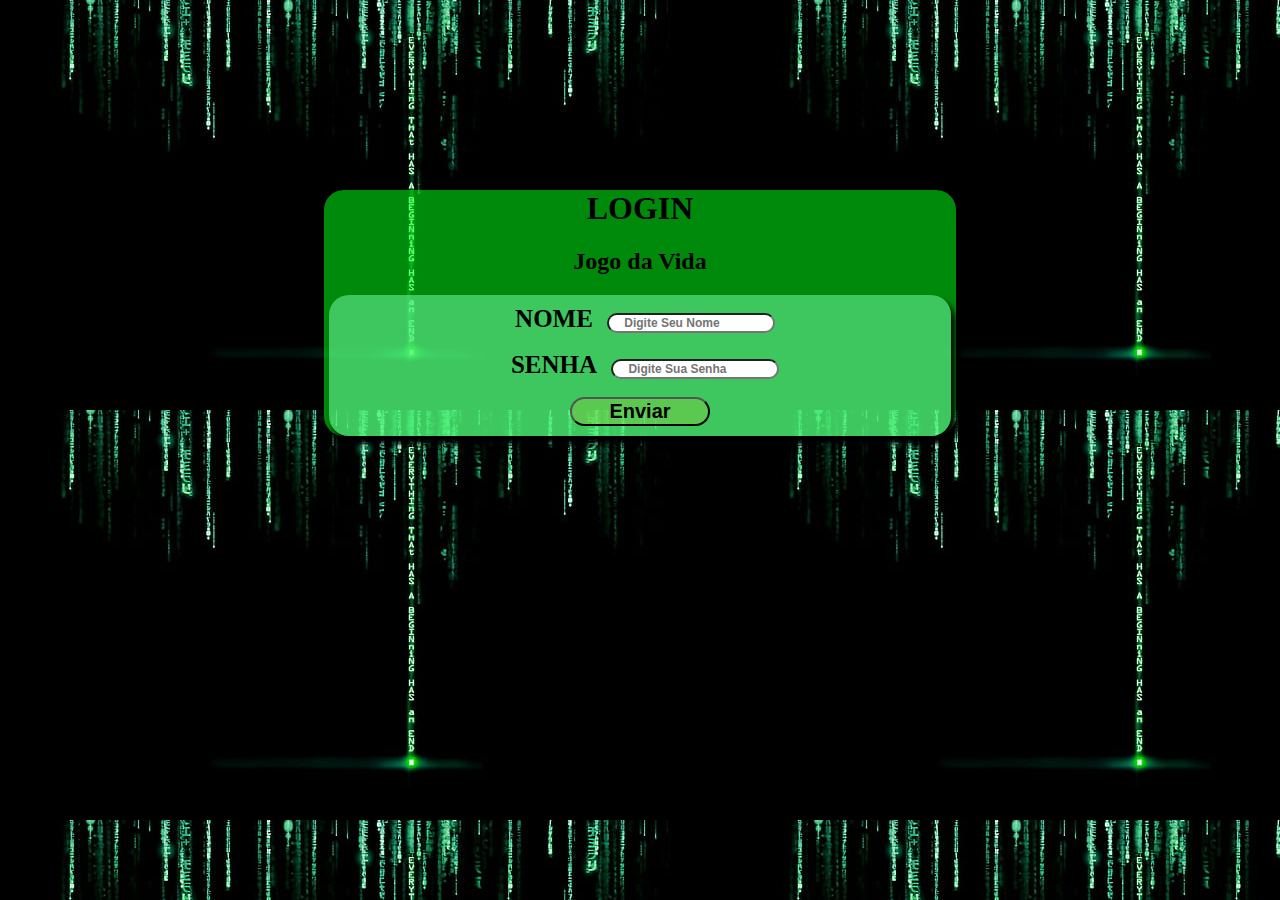
<file: JogoDoQuiz/templates/login.html>
<!DOCTYPE html>
<html lang="en">
  <head>
    <meta charset="UTF-8" />
    <meta http-equiv="X-UA-Compatible" content="IE=edge" />
    <meta name="viewport" content="width=device-width, initial-scale=1.0" />
    <link rel="stylesheet" href="../static/css/homo.css" />
    <title>Document</title>
  </head>
  <body>
    <div class="form_fundo">
      <h1>LOGIN</h1>
      <h2>Jogo da Vida</h2>
      <div class="form_frente">
        <form action="/login" id="login" method="post">
          <label for="nome">NOME</label>
          <input
            type="text"
            name="nome"
            id="nome"
            required
            placeholder="    Digite Seu Nome"
          />
          <br /><br />
          <label for="senha" id="senha">SENHA</label>
          <input
            type="password"
            name="senha"
            id="senha"
            required
            placeholder="    Digite Sua Senha"
          />
          <br /><br />
          <button type="submit" id="btn_login">
            <span></span>
            <span></span>
            <span></span>
            <span></span>Enviar
          </button>
        </form>
      </div>
    </div>
  </body>
</html>
</file>
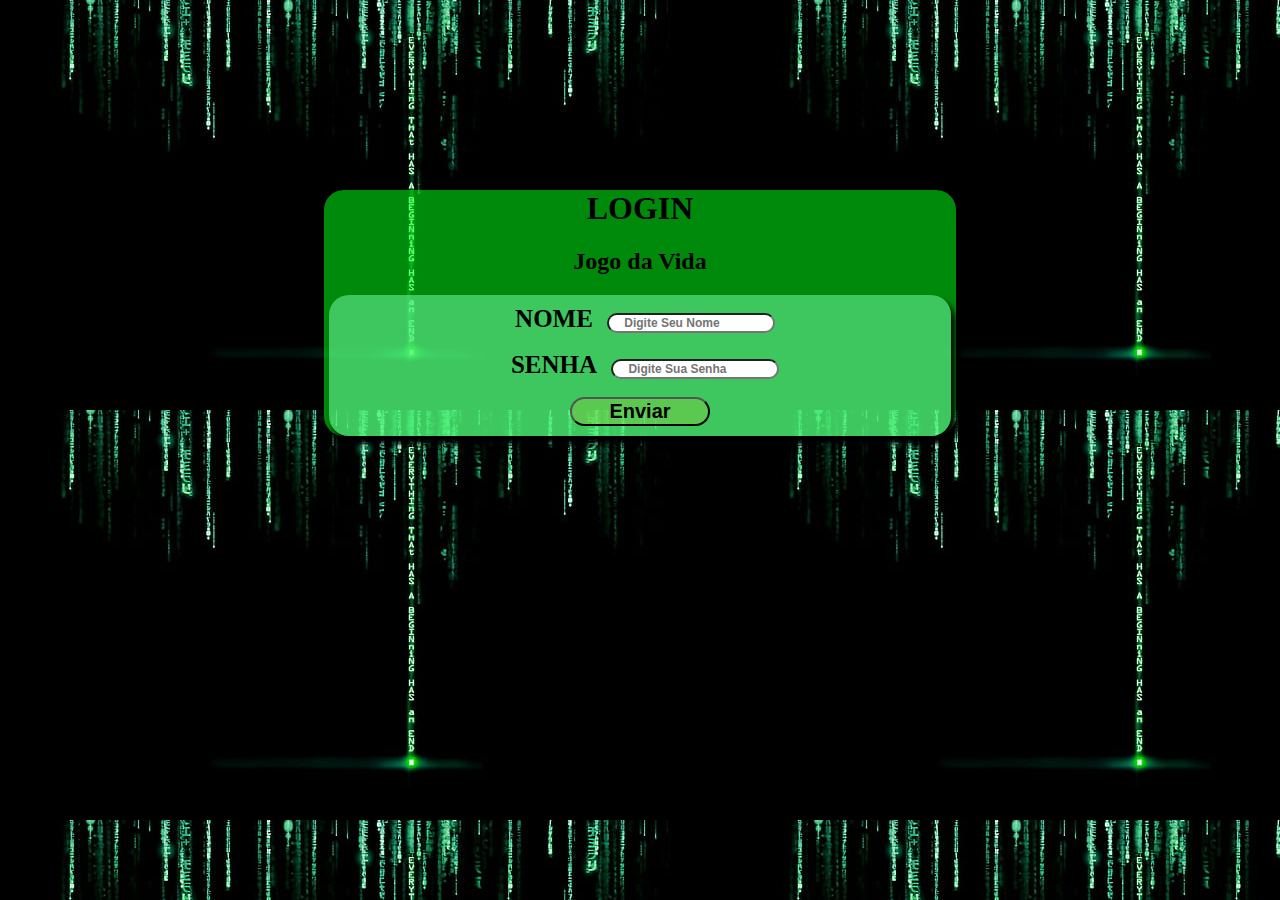
<file: JogoDoQuiz/templates/login2.html>
<!DOCTYPE html>
<html lang="en">
  <head>
    <meta charset="UTF-8" />
    <meta http-equiv="X-UA-Compatible" content="IE=edge" />
    <meta name="viewport" content="width=device-width, initial-scale=1.0" />
    <link rel="stylesheet" href="../static/css/homo2.css" />
    <title>Document</title>
  </head>
  <body>
    <div class="form_fundo">
      <h1>LOGIN</h1>
      <h2>Jogo da Vida</h2>
      <div class="form_frente">
        <form action="/login" id="login" method="post">
          <label for="nome">NOME</label>
          <input
            type="text"
            name="nome"
            id="nome"
            required
            placeholder="    Digite Seu Nome"
          />
          <br /><br />
          <label for="senha" id="senha">SENHA</label>
          <input
            type="password"
            name="senha"
            id="senha"
            required
            placeholder="    Digite Sua Senha"
          />
          <br /><br />
          <button type="submit" id="btn_login">
            <span></span>
            <span></span>
            <span></span>
            <span></span>Enviar
          </button>
        </form>
      </div>
    </div>
  </body>
</html>
</file>
<file: JogoDoQuiz/static/css/homo.css>
@charset "UTF-8";

body{
    background-color: aqua;
    background: url(./imagem/matrix1.jpg);
    background-attachment: fixed;
    display: block;
}

.form_fundo{
    background-color: rgba(0, 255, 21, 0.542);
    margin: 15% 25% 25% 25%;
    text-align: center;
    border-radius: 20px;
    font-weight: bold;
    box-shadow: 4px 6px 6px black;
}

.form_fundo:hover{
    background-color: black;
    margin: 15% 25% 25% 25%;
    text-align: center;
    border-radius: 20px;
    font-weight: bold;
    box-shadow: 4px 6px 6px yellowgreen;
    color: rgb(58, 205, 50);

}

.form_frente{
   background-color: rgba(100, 237, 148, 0.617); 
   margin: 5px;
   border-radius: 20px;
   font-weight: bold;
   box-shadow: 4px 6px 6px black;
   padding: 10px;
}

label{
    font-size: 25px;
    font-weight: bold;
    border-radius: 10px;
    padding: 10px;
}

input{
    border-radius: 20px;
    font-size: 12px;
    font-weight: bold;
}

input:focus{
    background-color: rgb(43, 150, 226);
    color: black;
}

button{
   width: 140px; 
   font-size: 20px; 
   font-weight: bold;
   border-radius: 20px;
   background-color: rgba(153, 205, 50, 0.317);

}

button:hover{
    background-color: black;
    color: yellowgreen;
    width: 150px; 
   font-size: 30px;
}
</file>
<file: JogoDoQuiz/static/css/homo2.css>
@charset "UTF-8";

body{
    background-color: aqua;
    background: url(./imagem/matrix1.jpg);
    background-attachment: fixed;
    display: block;
}

.form_fundo{
    background-color: rgba(0, 255, 21, 0.542);
    margin: 15% 25% 25% 25%;
    text-align: center;
    border-radius: 20px;
    font-weight: bold;
    box-shadow: 4px 6px 6px black;
}

.form_fundo:hover{
    background-color: black;
    margin: 15% 25% 25% 25%;
    text-align: center;
    border-radius: 20px;
    font-weight: bold;
    box-shadow: 4px 6px 6px yellowgreen;
    color: rgb(58, 205, 50);

}

.form_frente{
   background-color: rgba(100, 237, 148, 0.617); 
   margin: 5px;
   border-radius: 20px;
   font-weight: bold;
   box-shadow: 4px 6px 6px black;
   padding: 10px;
}

label{
    font-size: 25px;
    font-weight: bold;
    border-radius: 10px;
    padding: 10px;
}

input{
    border-radius: 20px;
    font-size: 12px;
    font-weight: bold;
}

input:focus{
    background-color: rgb(43, 150, 226);
    color: black;
}

button{
   width: 140px; 
   font-size: 20px; 
   font-weight: bold;
   border-radius: 20px;
   background-color: rgba(153, 205, 50, 0.317);

}

button:hover{
    background-color: black;
    color: yellowgreen;
    width: 150px; 
   font-size: 30px;
}
</file>
